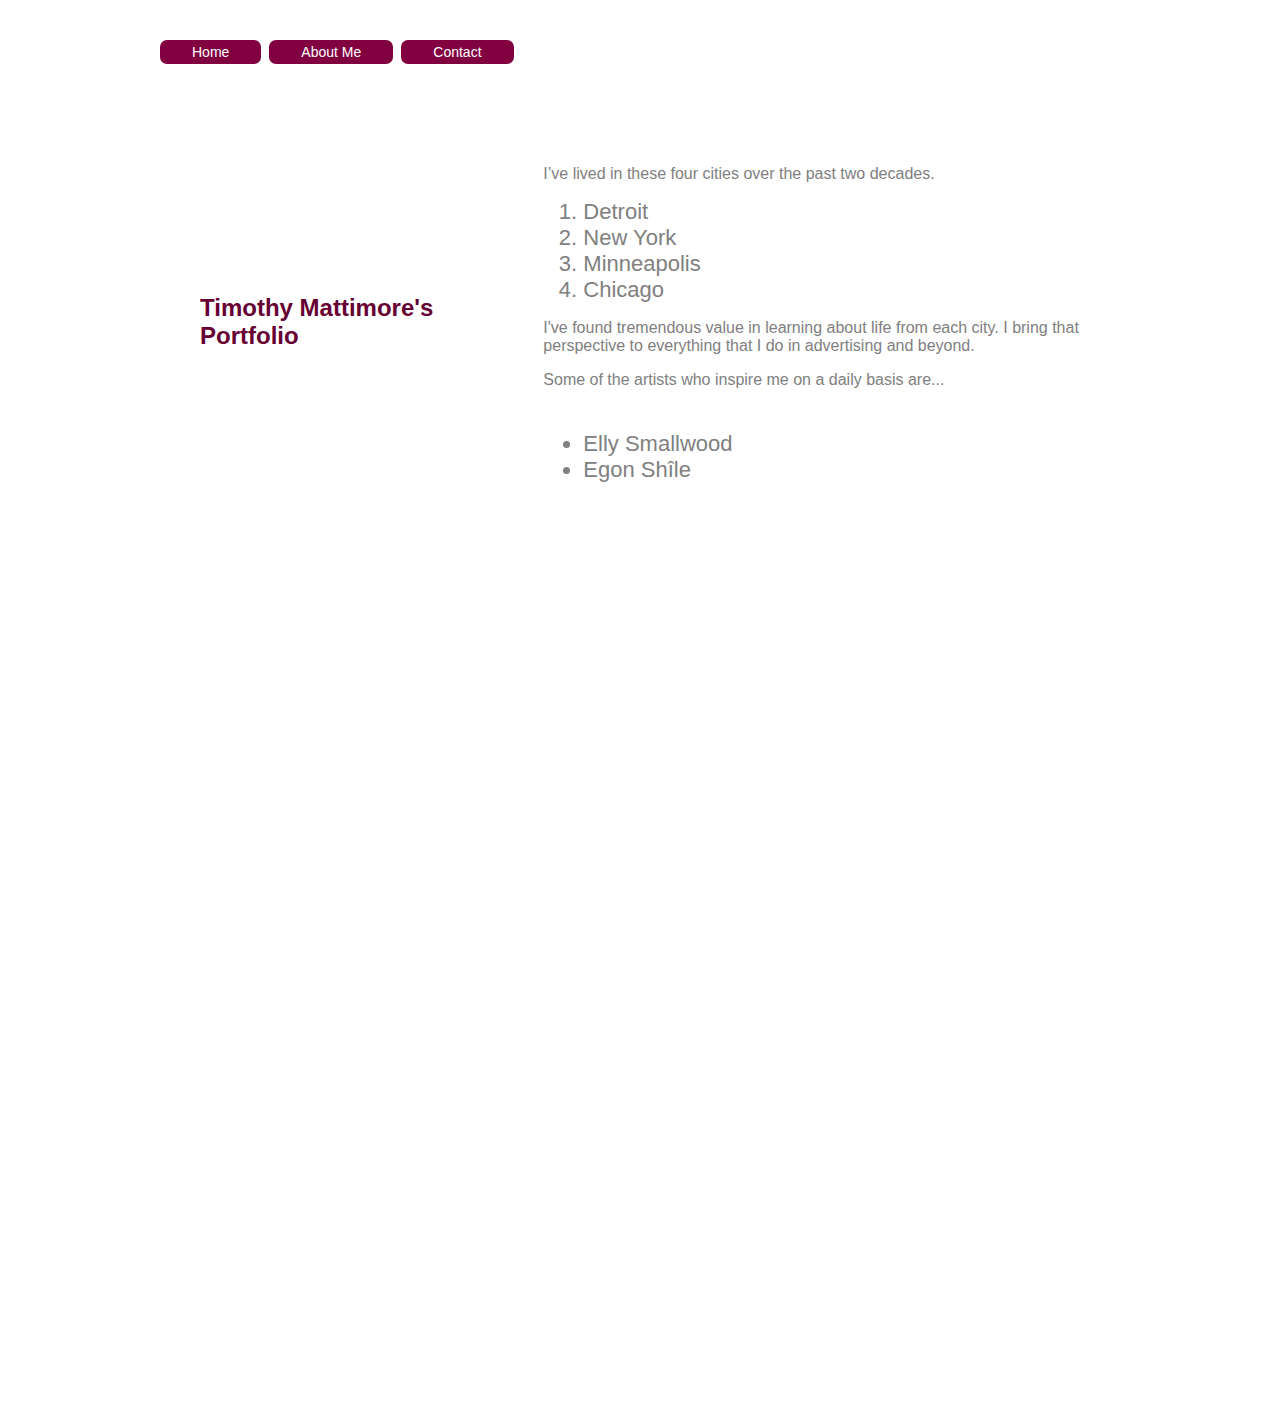
<file: dir3/HTML_FIN_01/aboutme.html>
<link href="index.css" rel="stylesheet" type="text/css" />

<body>

    <div class="container">
      <nav><a href="./index.html">Home</a></nav>
      <nav><a href="./aboutme.html">About Me</a></nav>
      <nav><a href="./contact.html">Contact</a></nav>
    </div>
    
<div class="container">
  
  <div class="portfolio-name"><strong>Timothy Mattimore's Portfolio</strong></div>
      
  <div class="paragraph1">
    <p> I’ve lived in these four cities over the past two decades.</p>
        
      <ol>
        <li>Detroit</li>
        <li>New York</li>
        <li>Minneapolis</li>
         <li>Chicago</li>
      </ol>
        
    <p>I've found tremendous value in learning about life from each city. I bring that perspective to everything that I do in advertising and beyond.</p>
        
    <p>Some of the artists who inspire me on a daily basis are...</p>
        
      <ul>
        <a target=blank href="https://www.gagosian.com/artists/jenny-saville"><li>Jenny Saville</li></a>
        <li>Elly Smallwood</li>
        <li>Egon Shîle</li>
      </ul>
        
  </div>
</div>
  
</body>
</file>
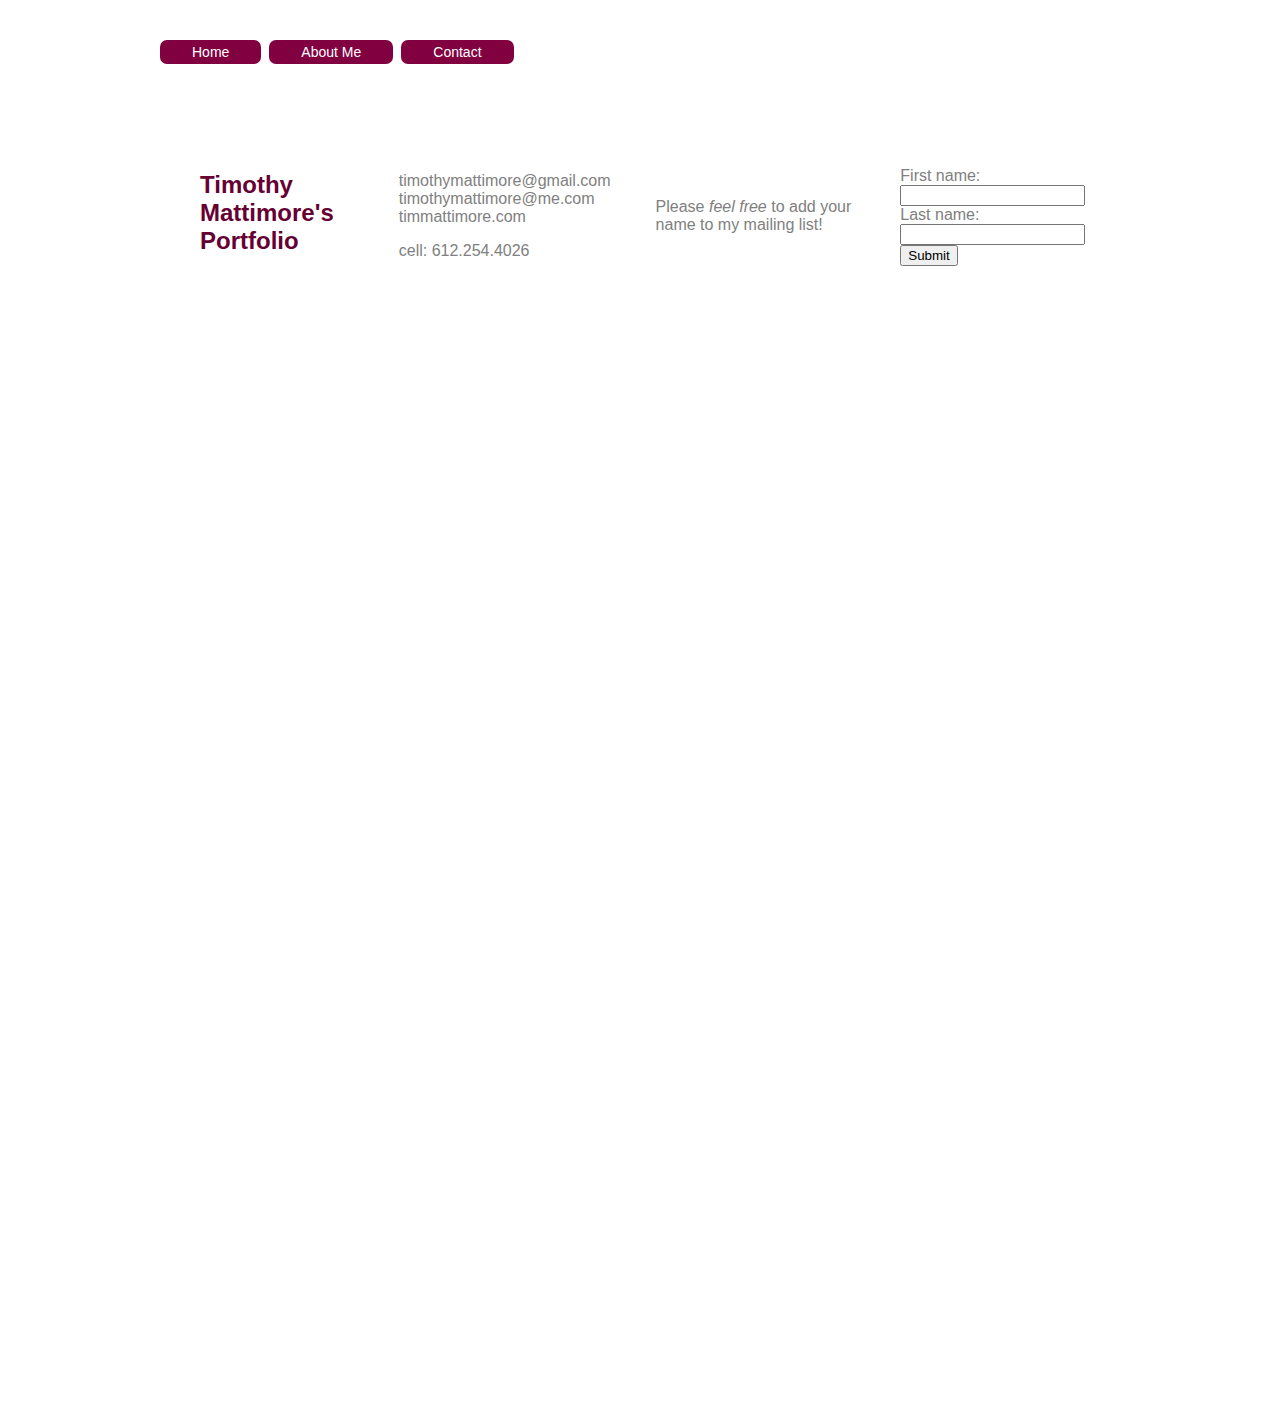
<file: dir3/HTML_FIN_01/contact.html>
<link href="index.css" rel="stylesheet" type="text/css" />

<body>

    <div class="container">
      <nav><a href="./index.html">Home</a></nav>
      <nav><a href="./aboutme.html">About Me</a></nav>
      <nav><a href="./contact.html">Contact</a></nav>
    </div>
  
    <div class="container">
      <div class="portfolio-name"><strong>Timothy Mattimore's Portfolio</strong></div>
  
      <div class="paragraph1">
       <p>timothymattimore@gmail.com<br>timothymattimore@me.com<br>timmattimore.com</p>
       <p>cell: 612.254.4026</p>
      </div>
  
      <div class="paragraph1">
        <p>Please <em>feel free</em> to add your name to my mailing list!</p>
      </div>
      
    <div class="paragraph1">
      <br>
      <form>First name:<input type="text" name="firstname"><br>
       Last name:<input type="text" name="lastname"><br>
       <input type="submit" value="Submit">
     </form>
    </div>
    
  </div>
</body>
</file>
<file: dir3/HTML_FIN_01/index.css>
body {
background-image: url("https://img00.deviantart.net/4a33/i/2005/333/1/8/gray_sky_morning_2_by_dizzyflower28.jpg");
max-width: 100%;
height: 1400px;
}

nav {
    background-color: #800040;
    border: 1px;
    border-radius: 7px;
    padding: 4px 32px;
    margin-right: 8px;
    text-decoration: none;
}

nav:hover {
  background-color: #1a000d;
}

a {
  color: white;
  text-decoration: none;
  font-family: Arial;
  font-size: 14px;
}

a:hover {
  color: #e6e6e6;
  font-size: 14px;
}

li {
  font-family: arial;
  font-size: 22px;
}

.nav-container {
  display: flex;
  align-items: center;
  justify-content: space-evenly;
  flex-wrap: wrap;
  max-width: 960px;
  max-height: 100%;
  background-color: pink;

}

.container {
  max-width: 960px;
  max-height: 100%;
  background-color: rgb(305, 305, 305);
  background: rgba(305, 305, 305, 0.5);
  margin: 20px auto 0 auto;
  padding: 20px 20px;
  display: flex;
  border-radius: 10px;
}
  
.image-container {
  display: flex;
  flex-wrap: wrap;
  align-items: center;
  justify-content: space-around;
  max-width: 960px;
  background-color: rgb(305, 305, 305);
  background: rgba(305, 305, 305, 0.5);
  margin: 40px auto auto;
  padding: 20px 20px 20px 20px;
  border-radius: 10px;
}

.my_image {
  max-width: 100%;
  max-height: 350px ;
  border-radius: 10px;
  box-shadow: 5px 5px 5px #A9A9A9;
}

.portfolio-name {
  flex: 1;
  justify-content: space-around;
  align-content: center;
  padding: 40px 40px;
  font-family: Arial;
  font-size: 24px;
  color: #660033;
}


.welcome-para {
  flex: 2;
  flex-wrap: wrap;
  justify-content: space-around;
  align-content: center;
  border: solid #D3D3D3;
  border-width: 0px;
  color: gray;
  font-family: arial;
  padding: 25px 20px 20px 25px;
}

.paragraph1 {
  flex: 2;
  flex-wrap: wrap;
  justify-content: space-around;
  align-content: center;
  border: solid #D3D3D3;
  border-width: 0px;
  color: gray;
  font-family: arial;
  padding: 25px 20px 20px 25px;
  
}
</file>
